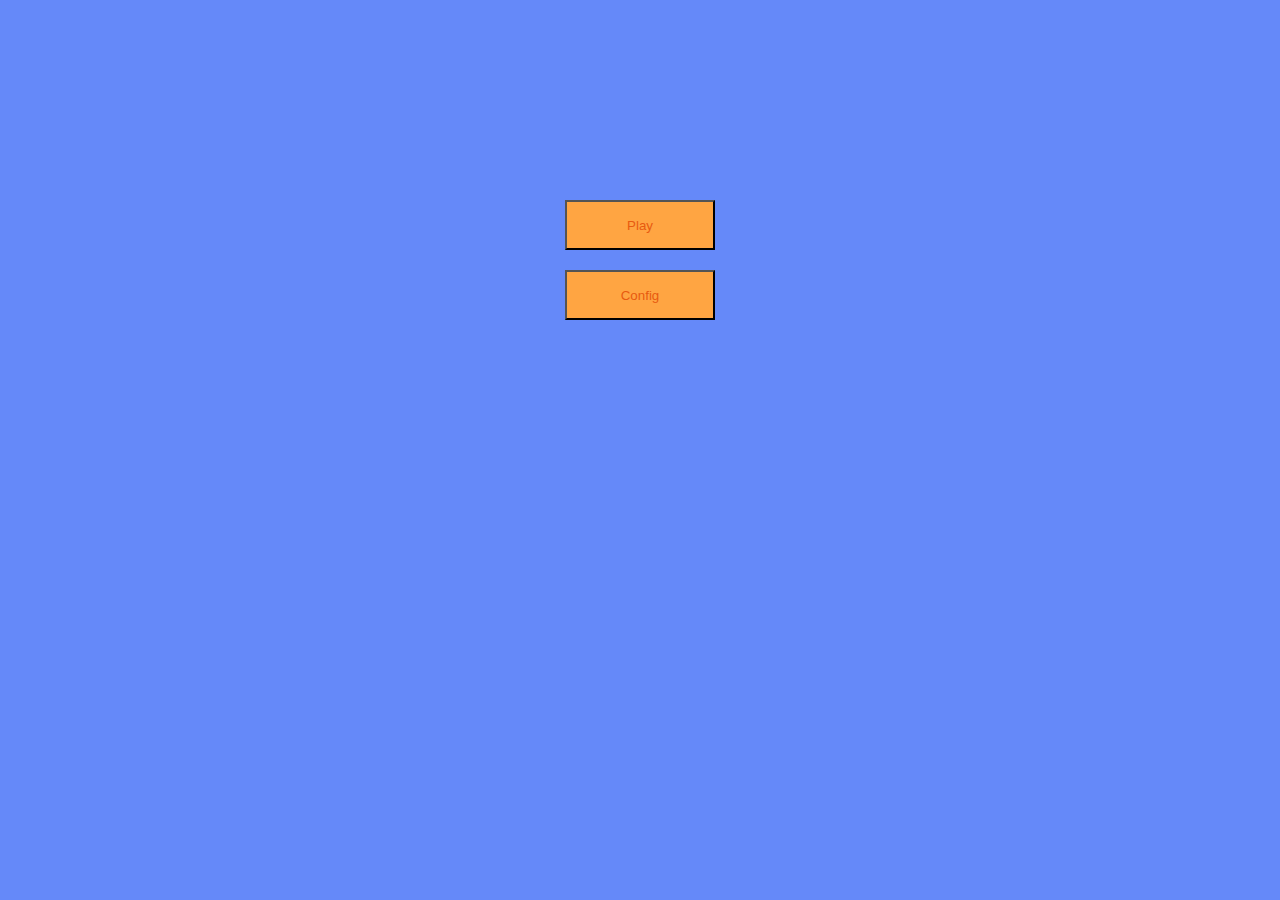
<file: index.html>
<!doctype html>
<html lang="en">

<head>
    <meta charset="urf-8">
    <meta name="viewport" content="width=device-width, initial-scale=1.0">
    <meta http-equiv="X-UA-Compatible" content="ie=edge">
  
    <title>Game</title>

    <link rel="stylesheet" href="css/style.css">

</head>

<body>
    <script src="js/jquery-3.3.1.js"></script>
    <script src="js/config.js"></script>

    <div id="menu">
        <button class="menuButton" onclick="onPlayClicked()" style="margin-top: 200px">Play</button>
        <button class="menuButton" onclick="onConfigClicked()">Config</button>
    </div>
    <div id="config">
        <button id="config-back-btn" onclick="onConfigBack()">Back to menu</button>
        <div class="container">
            <label>Games</label>
            <hr>
            <input type="checkbox" checked id="mc-checkbox">Multiple choice
            <input type="checkbox" checked id="oq-checkbox">Open questions
        </div>
        <div class="container">
            <label>Import</label>
            <hr>
            <textarea id="import-textarea"></textarea>
            <button style="margin-top: 50px" onclick="onImportClicked()">Import</button>
        </div>
        <div class="container">
            <label>Questions</label>
            <hr>
            <button onclick="toggleQuestionFields('mem')">Memory questions</button>
            <button onclick="toggleQuestionFields('mc')">Multiple choice</button>
            <button onclick="toggleQuestionFields('oq')">Open questions</button>
            <div class="questions-container">
                <form id="questionsForm">
                    <div id="memContainer">
                        <h4 style="padding: 10px; display: inline-block; width: 90%">Memory questions</h4>
                        <button onclick="addMem_Question()" type="button">Add question</button>
                        <table style="width: 100%">
                            <tr>
                                <td>Qustion</td>
                                <td>Answer</td>
                                <td></td>
                            </tr>
                        </table>
                        <table style="width: 100%" id="MEM-table">
                            <tr>
                                <td><input style="width: 95%" id='MEM-q-1' value="1 * 1"></td>
                                <td><input style="width: 95%" id='MEM-a-1' value="1"></td>
                                <td></td>
                            </tr>
                        </table>
                    </div>
                    <div id="mcContainer">
                        <h4 style="padding: 10px; display: inline-block; width: 90%">Multiple choice</h4>
                        <button onclick="addMC_Question()" type="button">Add question</button>
                        <table style="width: 100%">
                            <tr>
                                <td style="width: 300px">Qustion</td>
                                <td>Correct answer</td>
                                <td>Other answer</td>
                                <td>Other answer</td>
                                <td>Other answer</td>
                                <td></td>
                            </tr>
                        </table>
                        <table style="width: 100%" id="MC-table">
                            <tr>
                                <td><input style="width: 95%" id='MC-1-0' value="1 * 1"></td>
                                <td><input style="width: 95%" id='MC-1-1' value="1"></td>
                                <td><input style="width: 95%" id='MC-1-2' value="2"></td>
                                <td><input style="width: 95%" id='MC-1-3' value="3"></td>
                                <td><input style="width: 95%" id='MC-1-4' value="4"></td>
                                <td></td>
                            </tr>
                        </table>
                    </div>
                    <div id="oqContainer">
                        <h4 style="padding: 10px; display: inline-block; width: 90%">Open questions</h4>
                        <button onclick="addOQ_Question()" type="button">Add question</button>
                        <table style="width: 100%">
                            <tr>
                                <td>Qustion</td>
                                <td>Answer</td>
                                <td></td>
                            </tr>
                        </table>
                        <table style="width: 100%" id="OQ-table">
                            <tr>
                                <td><input style="width: 95%" id='OQ-q-1' value="1 * 1"></td>
                                <td><input style="width: 95%" id='OQ-a-1' value="1"></td>
                                <td></td>
                            </tr>
                        </table>
                    </div>
                </form>
                <button style="margin-top: 50px" onclick="onExportClicked()">Export</button>
            </div>
        </div>
    </div>
</body>

</html>
</file>
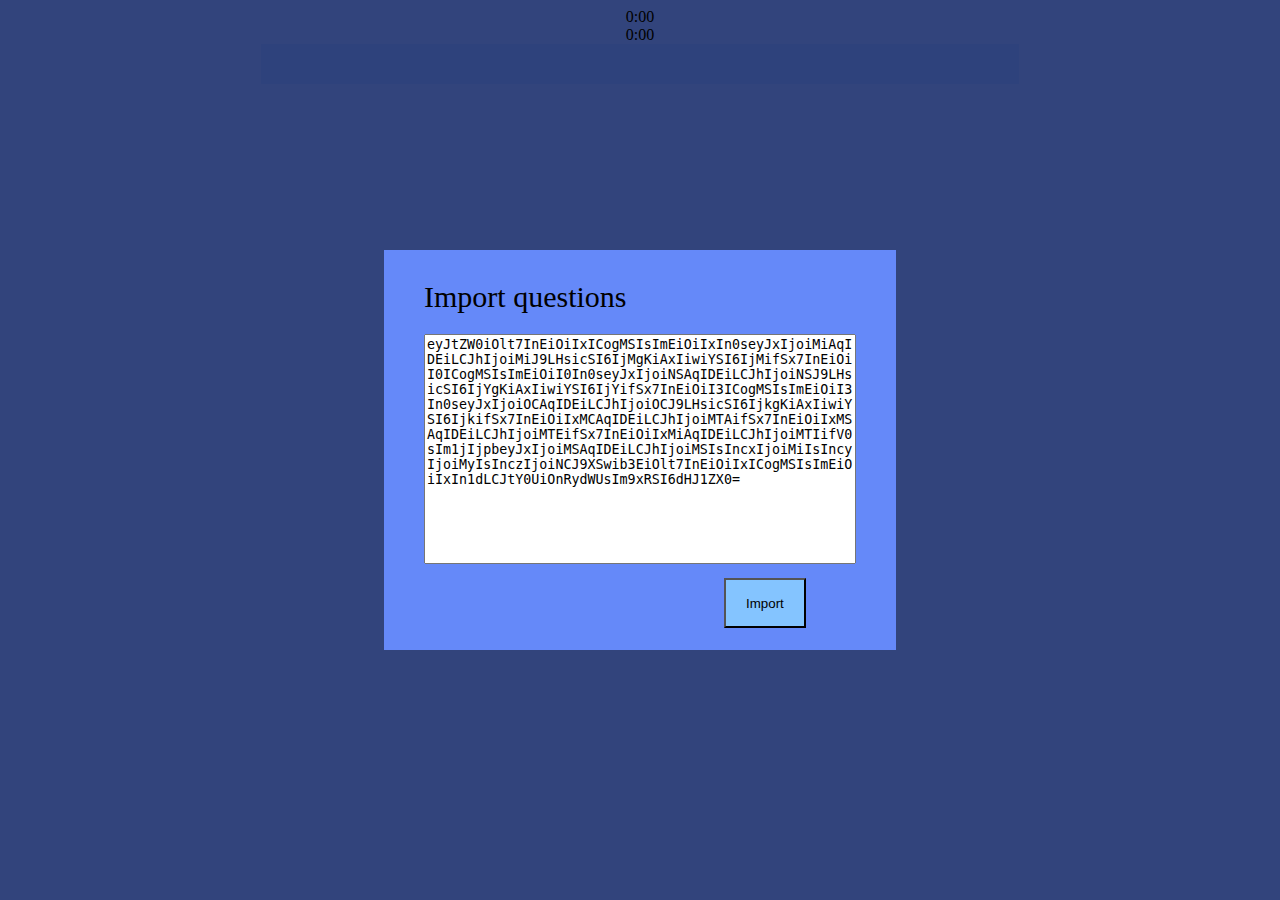
<file: game.html>
<!doctype html>
<html lang="en">

<head>
    <meta charset="urf-8">
    <meta name="viewport" content="width=device-width, initial-scale=1.0">
    <meta http-equiv="X-UA-Compatible" content="ie=edge">
  
    <title>Game</title>

    <link rel="stylesheet" href="css/style.css">
    <link rel="stylesheet" href="css/memory.css">
    <link rel="stylesheet" href="css/games/openQuestions.css">
    <link rel="stylesheet" href="css/games/multipleChoice.css">

</head>

<body>

    <div class="timerText" id="time-memory"></div>
    <div id="memory"></div>

    <div class="timerText" id="time-game"></div>
    <div id="game"></div>

    <script src="js/jquery-3.3.1.js"></script>

    <script src="js/memory.js"></script>
    <script src="js/games/openQuestions.js"></script>
    <script src="js/games/multipleChoice.js"></script>

    <script src="js/game.js"></script>

    <div id="popup-finish" class="popup">
        <div id="container">
            <div style="font-size:30px; margin-bottom: 20px">Finished</div>
            <div style="font-size:20px">Time: <span id='play-time'></span></div>
            <button id="replay-button" onclick="location.reload()">Replay</button>
        </div>
    </div>
    <div id="popup-import" class="popup" style="display: flex">
        <div id="container">
            <div style="font-size:30px; margin-bottom: 20px">Import questions</div>
            <textarea style="width: 100%; height: 230px; resize: none; overflow-y: auto" id="import-textarea">[base64]
            </textarea>
            <button id="replay-button" onclick="onGameImport()" style="margin-top: 10px">Import</button>
        </div>
    </div>
</body>

</html>
</file>
<file: css/style.css>
body {
    background: #6589F9;
}

.timerText{
    text-align: center;
}

.disabled-game {
    pointer-events: none;
    opacity: 0.4;
}

#game {
    width: 60%;
    margin-left: 20%;
    margin-right: 20%;
    padding: 20px;
    background: rgb(80, 125, 248);
}

.popup{
    align-items: center;
    display: none;
    height: 100%;
    justify-content: center;
    left: 0;
    position: fixed;
    top: 0;
    width: 100%;
    z-index: 9996;
    background: rgba(0, 0, 0, 0.5);
}
#container {
    background: #6589F9;
    width: 40%;
    height: 400px;
    opacity: 1;
    padding: 30px 40px;
    align-items: center;
}
#replay-button{
    margin-left: 300px;
    margin-top: 200px;
    height: 50px;
    background-color: #84c4ff;
    text-align: center;
    padding: 10px 20px;
}
.menuButton {
    display: block;
    width: 150px;
    height: 50px;
    color: rgb(231, 90, 16);
    background-color: rgb(255, 165, 66);
    margin: auto;
    margin-bottom: 20px;
    cursor: pointer;
}
.container{
    margin: 50px 200px;
}

.container input{
    display: inline;
}

.questions-container{
    width: 100%;
    height: 100%;
}

#config{
    display: none;
}

#oqContainer, #mcContainer{
    display: none;
}
#import-textarea{
    width: 100%;
}
#config-back-btn{
    margin: 20px;
}
</file>
<file: css/memory.css>
*,
*::before,
*::after {
  box-sizing: border-box;
}

.memory {
  margin: 20px 0;
  color: #6589F9;
}

.grid {
  max-width: 960px;
  margin: 0 auto;
  display: flex;
  flex-wrap: wrap;
  justify-content: space-evenly;
}

.card {
  position: relative;
  transition: all .4s linear;
  transform-style: preserve-3d;
  margin: 5px;
}

.card,
.back,
.front {
  height: 100px;
  width: 100px;
}

.back,
.front {
  position: absolute;
  backface-visibility: hidden;
}

.front {
  z-index: 2;
  background: #84c4ff url('../img/memory/question.gif') no-repeat center center / contain;
}

.back {
  transform: rotateY(180deg);
  background-color: #84c4ff;
  background-size: contain;
  background-repeat: no-repeat;
  background-position: center center;
  text-align: center;
  line-height: 95px;
}

.selected {
  transform: rotateY(180deg);
}

.match .front {
  background: #6589F9 !important;
}
</file>
<file: css/games/openQuestions.css>
#questionContainer {
    padding: 20px;
    margin: auto;
    width: 300px;
    height: 100px;
    text-align: center;
    background: rgb(132, 196, 255);
}
#answerContainer {
    margin-top: 20px;
    margin-left: auto;
    margin-right: auto;
    width: 300px;
    height: 100px;
}
#answerArea{
    resize: none;
    width: 100%;
    height: 100%;
}
#buttonContainer{
    margin-top: 10px;
    margin-left: auto;
    margin-right: auto;
    width: 300px;
}
#answerButton {
    width: 100%;
}
</file>
<file: css/games/multipleChoice.css>
.mcCard{
  height: 100px;
  width: 400px;
  background-color: aqua;
  text-align: center;
  line-height: 100px;
  margin: 10px;
  background: rgb(132, 196, 255);
  cursor: pointer;
}
#mcGrid {
    max-width: 840px;
    margin: 0 auto;
    display: flex;
    flex-wrap: wrap;
    justify-content: space-evenly;
}
#mcQuestion{
    padding: 20px;
    margin: auto;
    margin-top: 10px;
    width: 500px;
    height: 50px;
    text-align: center;
    line-height: 10px;
    background: rgb(132, 196, 255);
}
</file>
